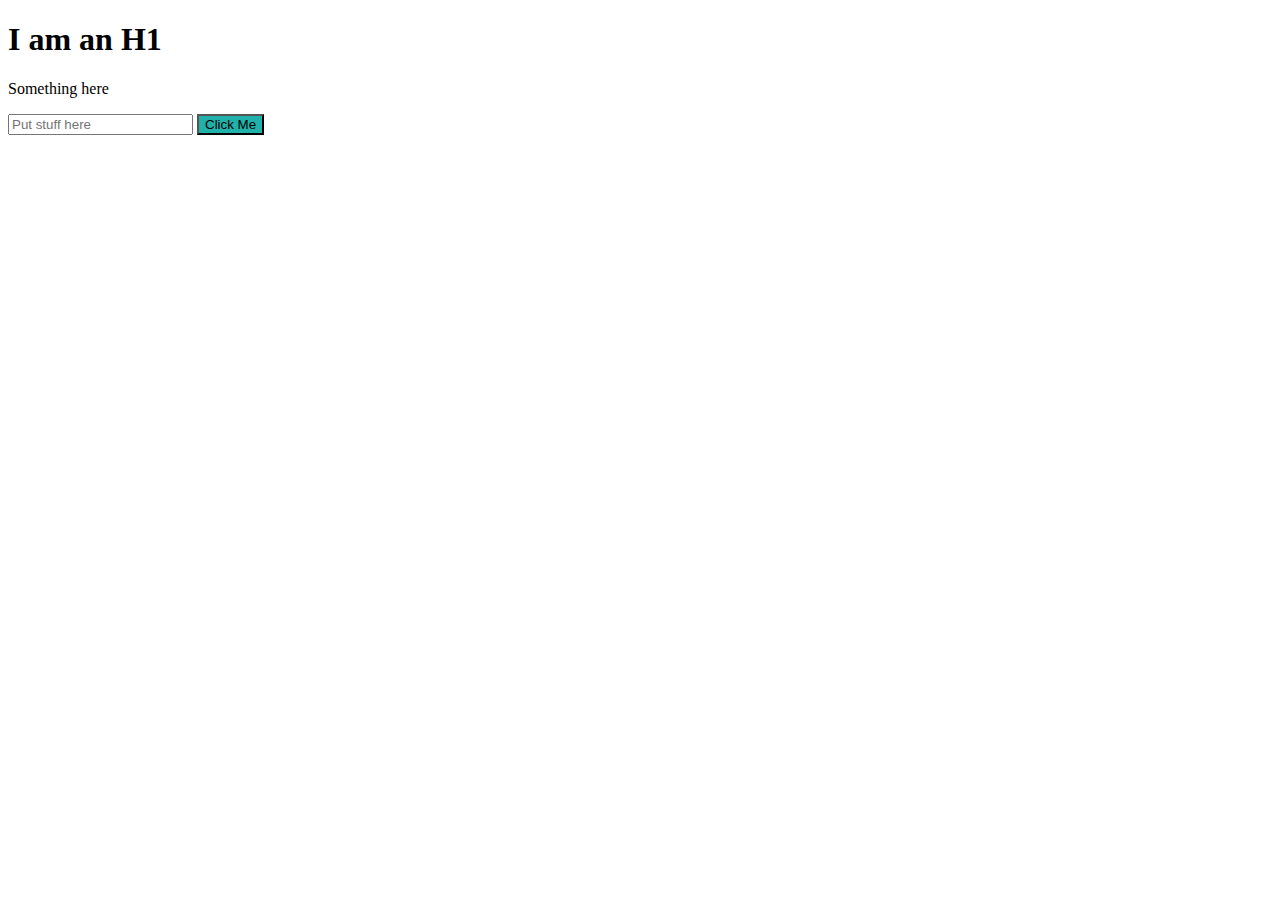
<file: css-hover-focus-active/index.html>
<!DOCTYPE html>
<html lang="en">
<head>
    <meta charset="UTF-8">
    <meta name="viewport" content="width=device-width, initial-scale=1.0">
    <meta http-equiv="X-UA-Compatible" content="ie=edge">
    <link rel="stylesheet" href="./style.css">
    <title>Document</title>
</head>
<body>
    <h1>I am an H1</h1>
    <p>Something here</p>
    <input type="text" placeholder="Put stuff here">
    <button>Click Me</button>
    
</body>
</html>
</file>
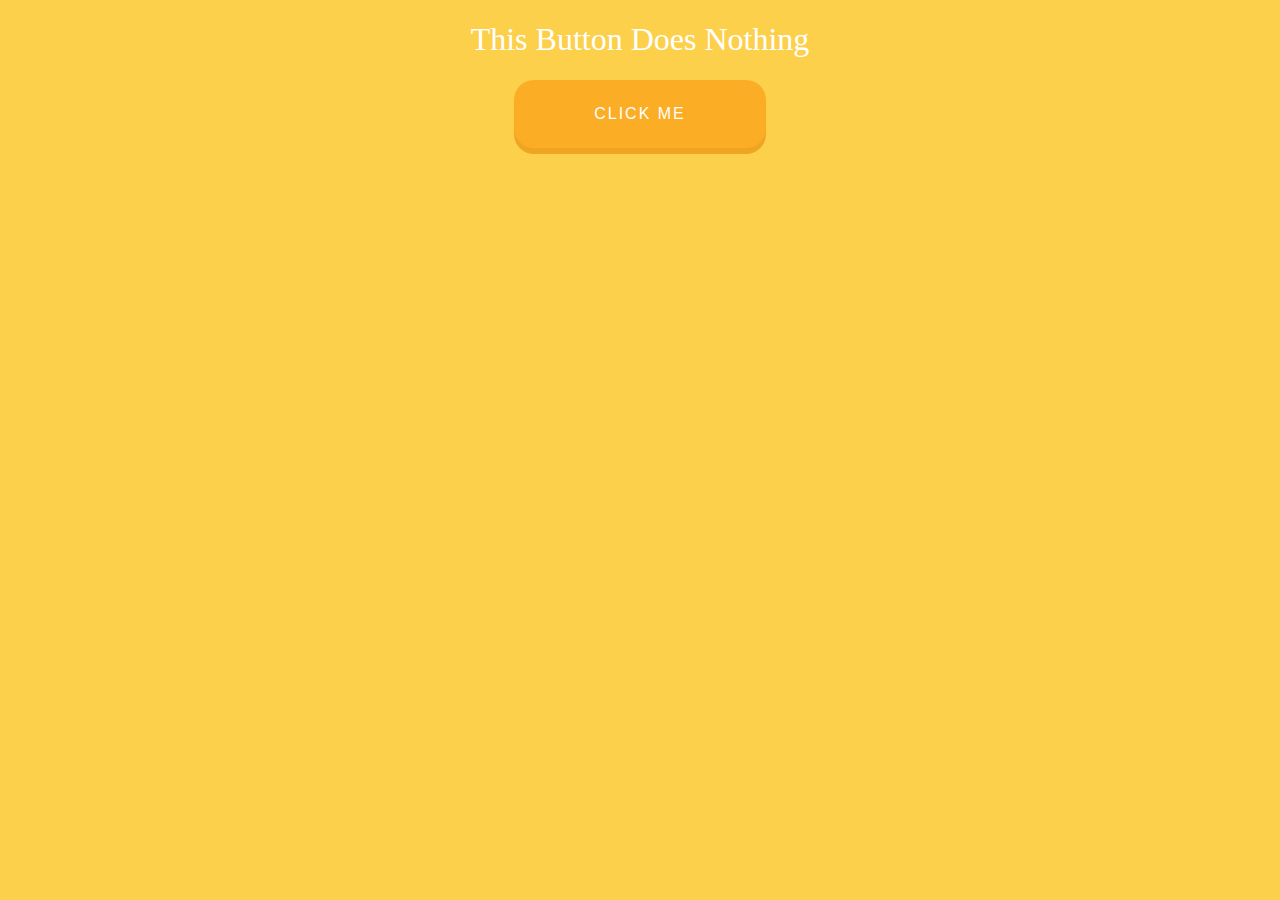
<file: styled-button/index.html>
<!DOCTYPE html>
<html lang="en">
<head>
    <meta charset="UTF-8">
    <meta name="viewport" content="width=device-width, initial-scale=1.0">
    <meta http-equiv="X-UA-Compatible" content="ie=edge">
    <link rel="stylesheet" href="./style.css">
    <title>Document</title>
</head>
<body>
    
 <h1>This Button Does Nothing</h1>
 <button class="btn">Click Me</button><br>
</body>
</html>
</file>
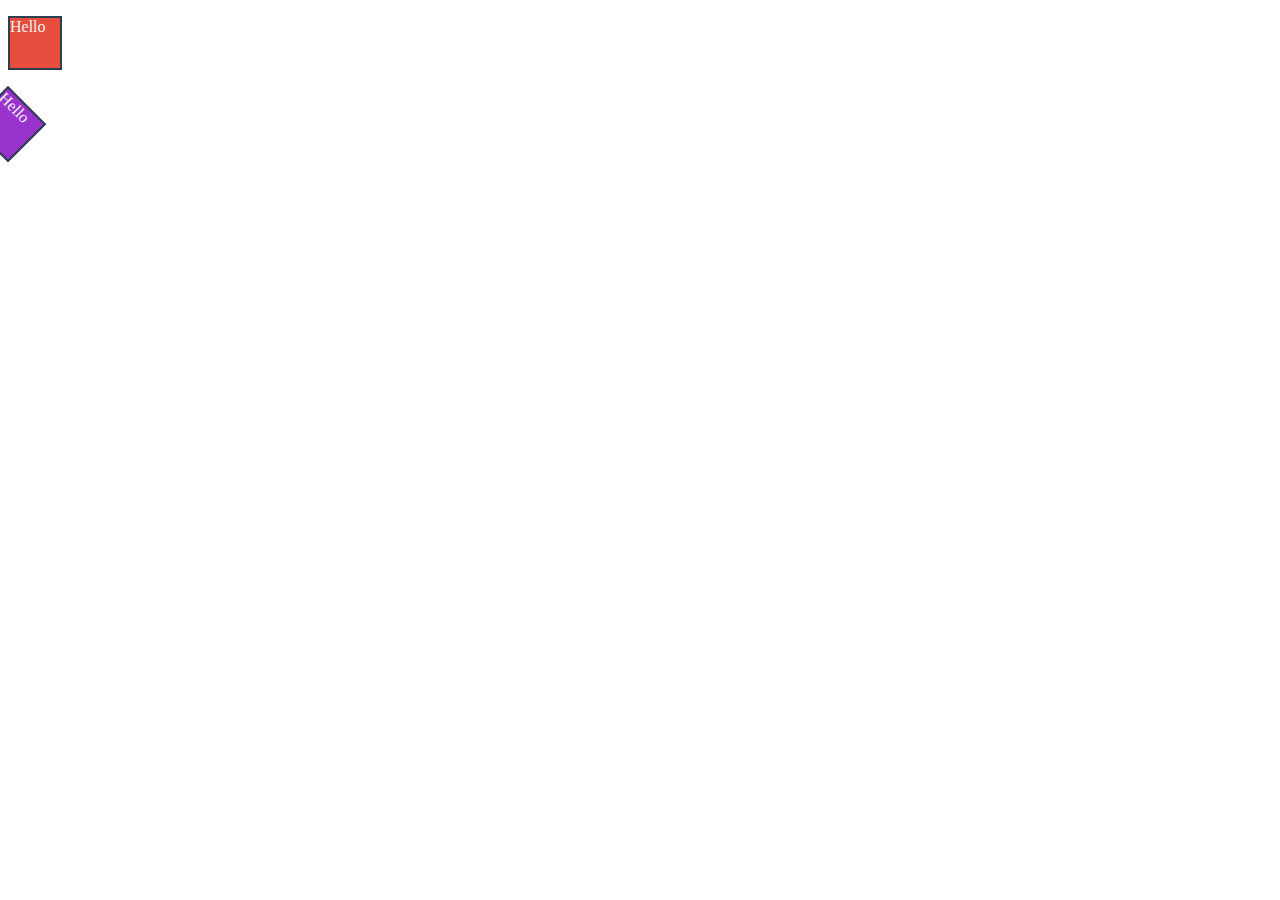
<file: css-transform/rotate/index.html>
<!DOCTYPE html>
<html lang="en">
<head>
    <meta charset="UTF-8">
    <meta name="viewport" content="width=device-width, initial-scale=1.0">
    <meta http-equiv="X-UA-Compatible" content="ie=edge">
    <link rel="stylesheet" href="./style.css">
    <title>Document</title>
</head>
<body>
        <p>Hello</p>
        <p class="transformed">Hello</p>
</body>
</html>
</file>
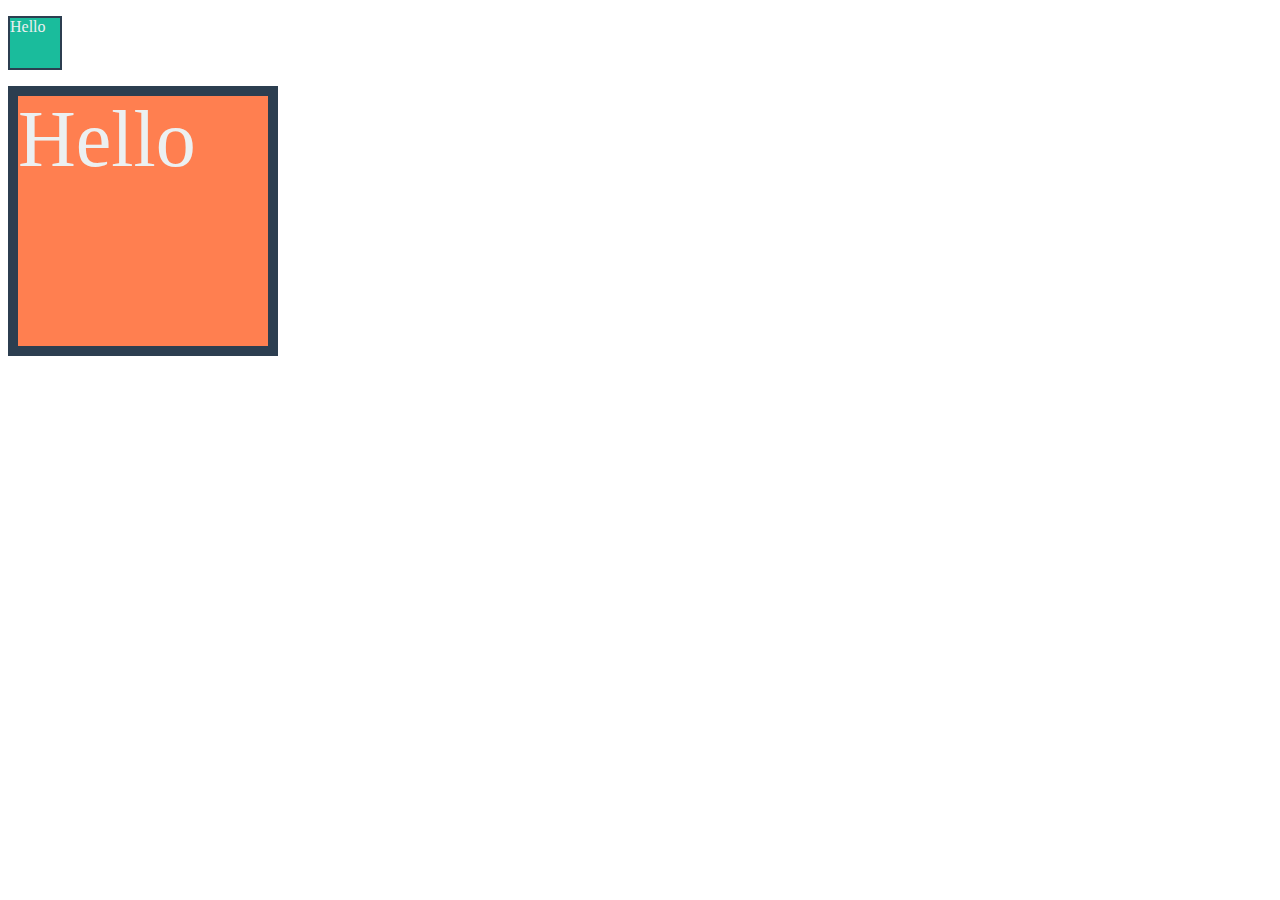
<file: css-transform/scale/index.html>
<!DOCTYPE html>
<html lang="en">
<head>
    <meta charset="UTF-8">
    <meta name="viewport" content="width=device-width, initial-scale=1.0">
    <meta http-equiv="X-UA-Compatible" content="ie=edge">
    <link rel="stylesheet" href="./style.css">
    <title>Document</title>
</head>
<body>
        <p>Hello</p>
        <p class="transformed">Hello</p>
    
</body>
</html>
</file>
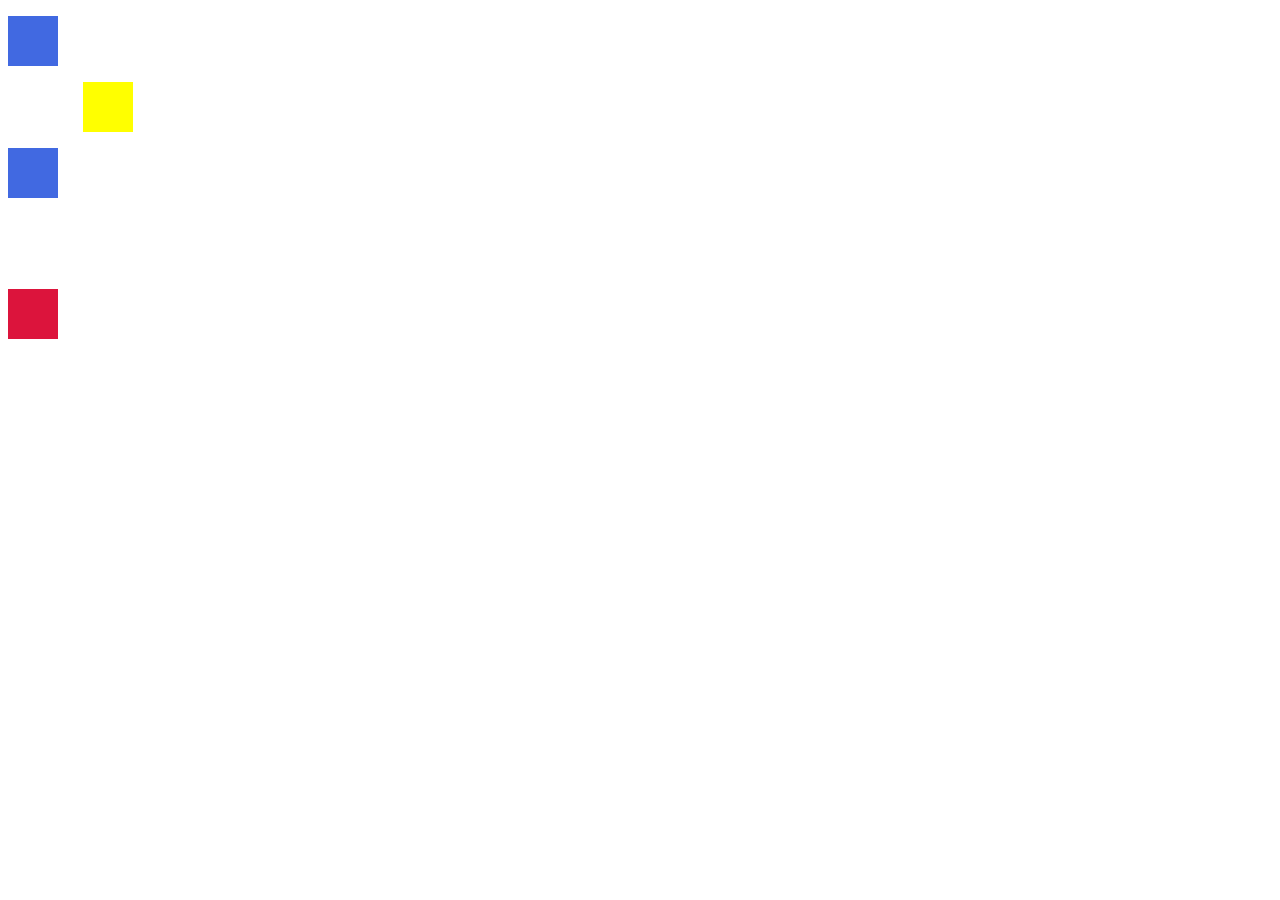
<file: css-transform/translate(move accross screen)/index.html>
<!DOCTYPE html>
<html lang="en">
<head>
    <meta charset="UTF-8">
    <meta name="viewport" content="width=device-width, initial-scale=1.0">
    <meta http-equiv="X-UA-Compatible" content="ie=edge">
    <link rel="stylesheet" href="./style.css">
    <title>Document</title>
</head>
<body>
        <p></p>
        <p class="move-right"></p>
        <p></p>
        <p class="move-down"></p>
        
</body>
</html>
</file>
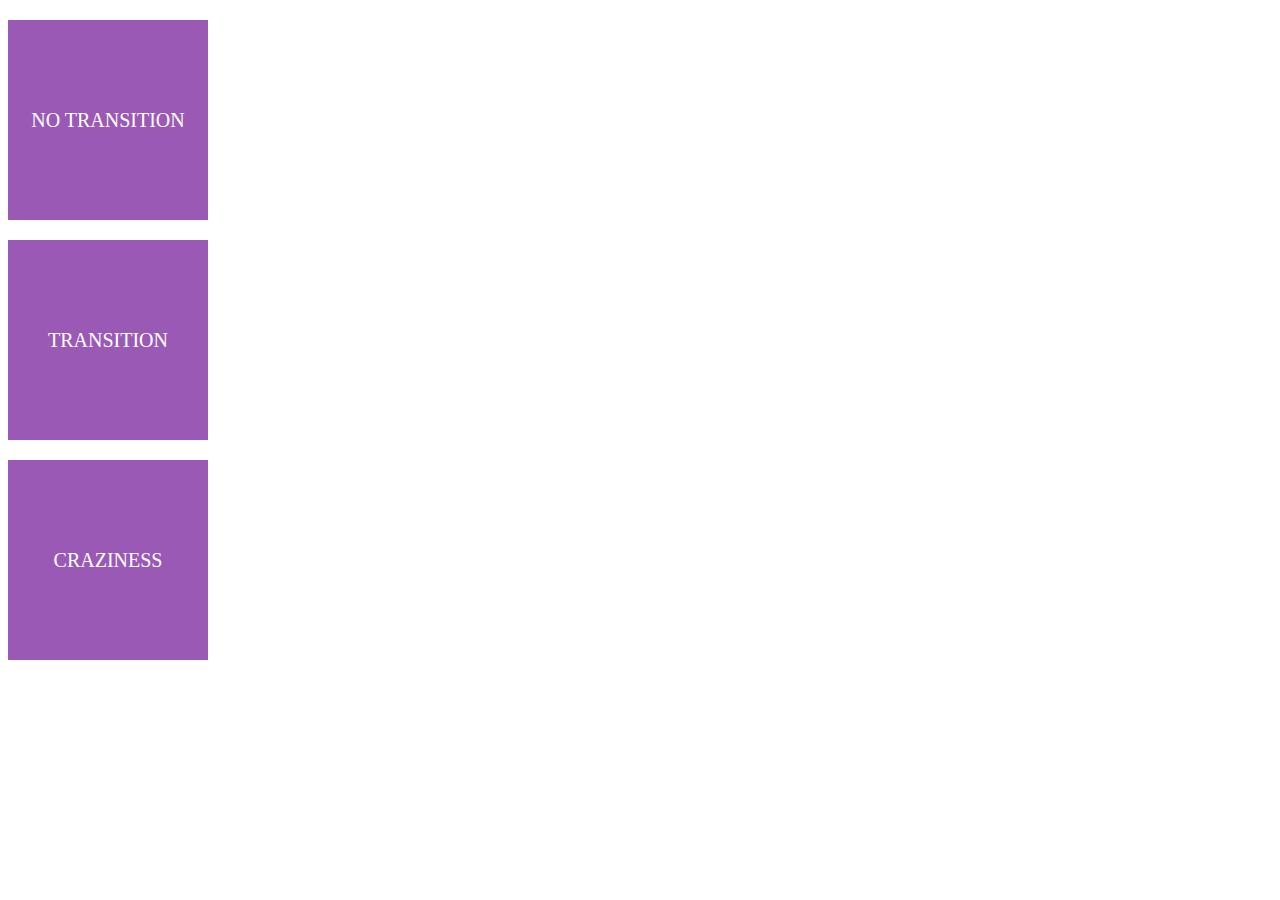
<file: css-transitions/Basic example/index.html>
<!DOCTYPE html>
<html lang="en">
<head>
    <meta charset="UTF-8">
    <meta name="viewport" content="width=device-width, initial-scale=1.0">
    <meta http-equiv="X-UA-Compatible" content="ie=edge">
    <link rel="stylesheet" href="./style.css">
    <title>Document</title>
</head>
<body>
        <p class="box">NO TRANSITION</p>
        <p class="animated box">TRANSITION</p>
        <p class="crazy box">CRAZINESS</p>
</body>
</html>
</file>
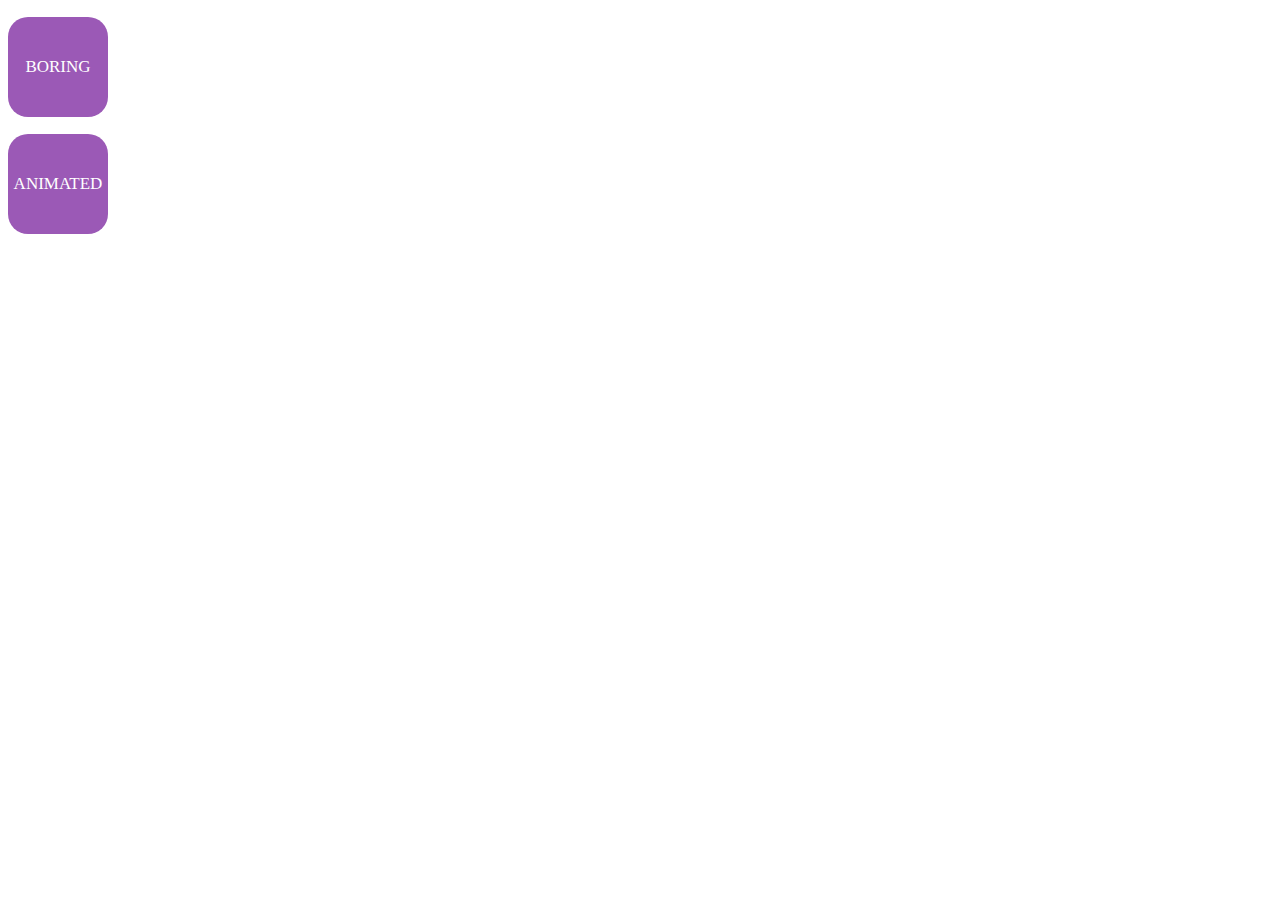
<file: css-transitions/Duration and Property/index.html>
<!DOCTYPE html>
<html lang="en">
<head>
    <meta charset="UTF-8">
    <meta name="viewport" content="width=device-width, initial-scale=1.0">
    <meta http-equiv="X-UA-Compatible" content="ie=edge">
    <link rel="stylesheet" href="./style.css">
    <title>Document</title>
</head>
<body>
        <p class="box">BORING</p>
        <p class="animated box">ANIMATED</p>
</body>
</html>
</file>
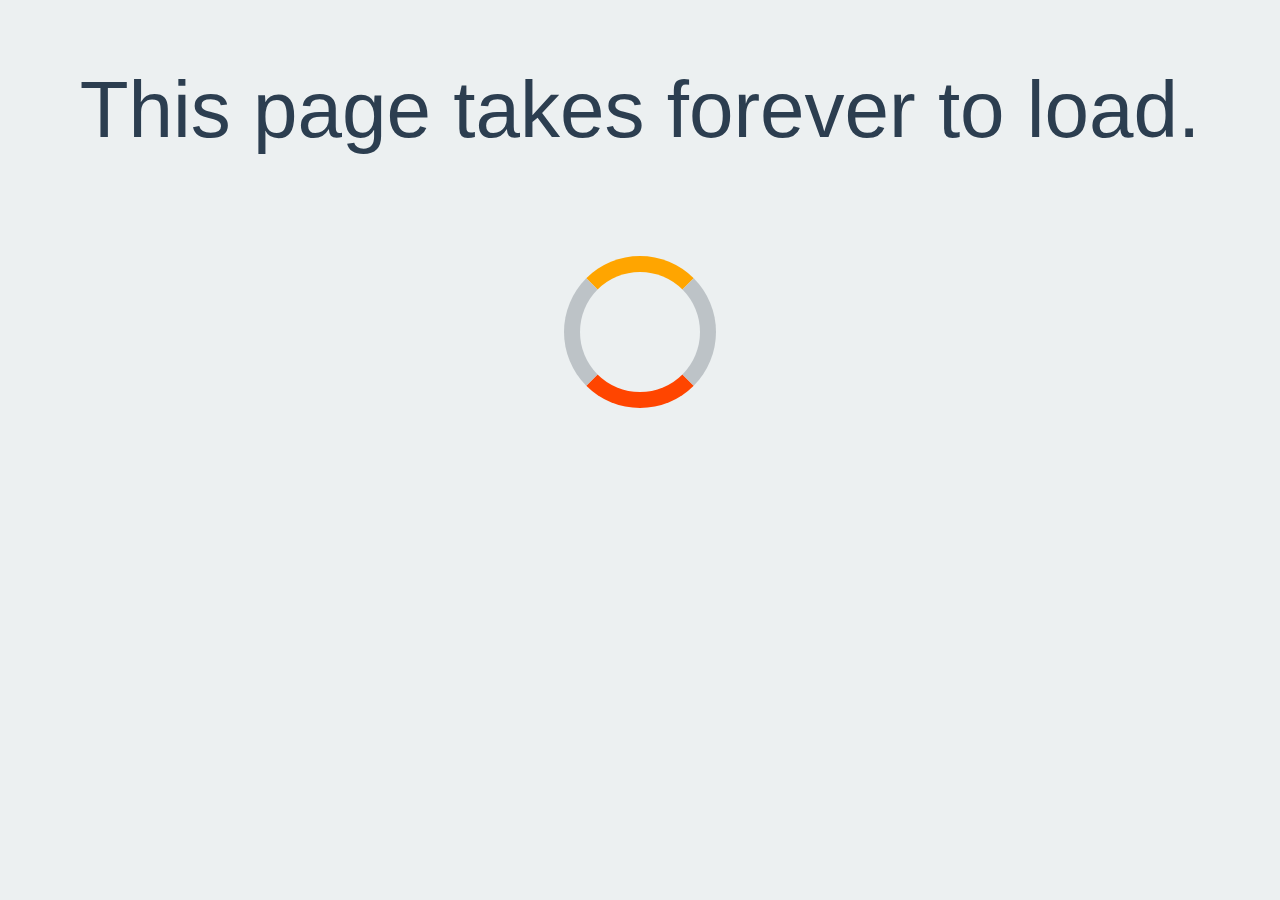
<file: Keyframes/CSS Loader/index.html>
<!DOCTYPE html>
<html lang="en">
<head>
    <meta charset="UTF-8">
    <meta name="viewport" content="width=device-width, initial-scale=1.0">
    <meta http-equiv="X-UA-Compatible" content="ie=edge">
    <link rel="stylesheet" href="./style.css">
    <title>Document</title>
</head>
<body>
    <div class="container">
        <h1>This page takes forever to load.</h1>
        <div class="loader"></div>
        <h2>It never loads you POS</h2>
    </div>
    
    
</body>
</html>
</file>
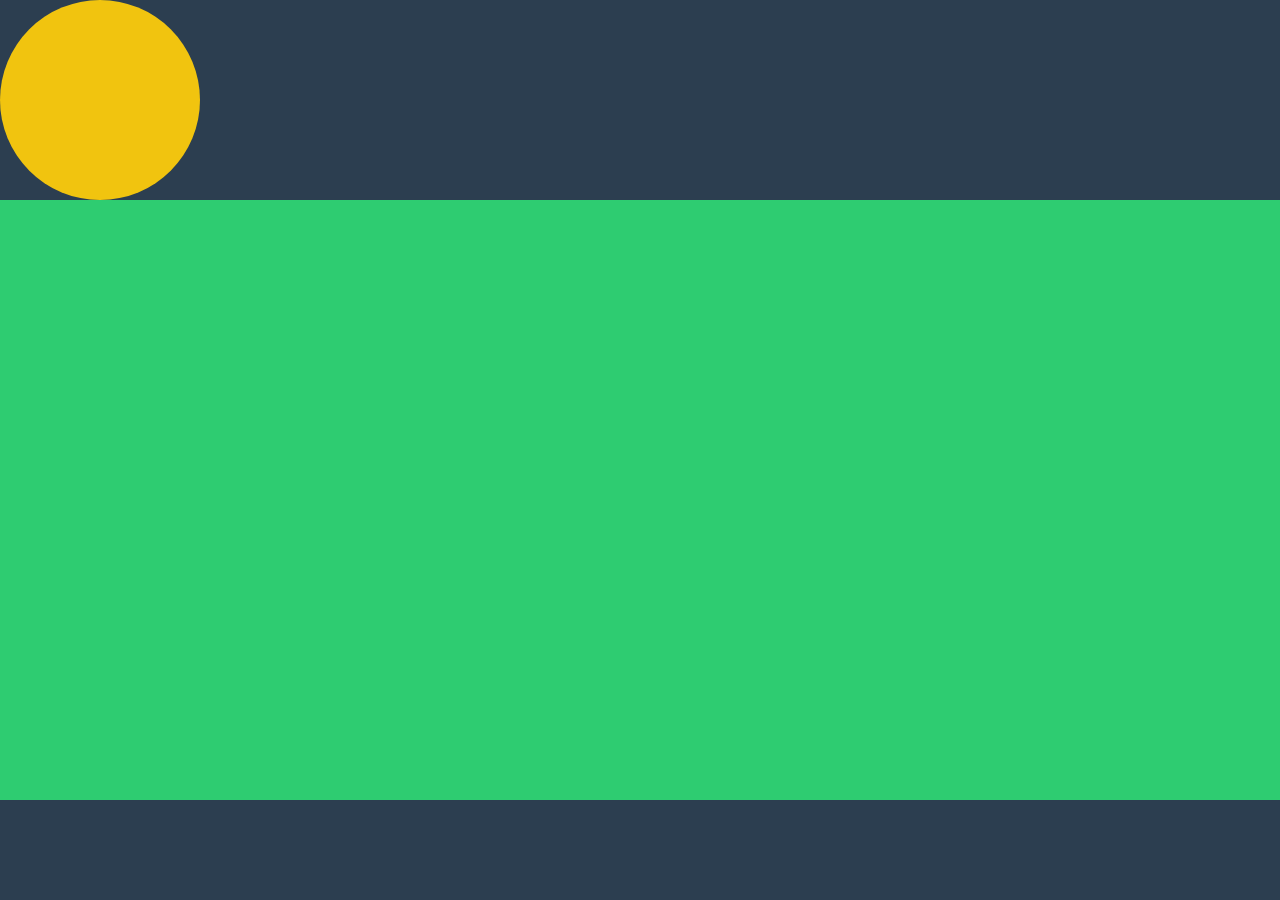
<file: Keyframes/sunrise exercise/index.html>
<!DOCTYPE html>
<html lang="en">
<head>
    <meta charset="UTF-8">
    <meta name="viewport" content="width=device-width, initial-scale=1.0">
    <meta http-equiv="X-UA-Compatible" content="ie=edge">
    <link rel="stylesheet" href="./style.css">
    <title>Document</title>
</head>
<body>
    <div class="sun"></div>
    <div class="grass"></div> 
</body>
</html>
</file>
<file: css-hover-focus-active/style.css>
button{
    background: lightseagreen;
}

button:hover{
    color: white; 
}
button:active{
    border: 5px solid red;
    font-size: 30px;
}

button:focus{
    border-radius: 10px; 
    background-color: blueviolet;
}

h1:hover{
    background-color: blue;
}

/* focus is when you click on or tab to an element */
button:focus{
    border-radius: 10px; 
    background-color: blueviolet;
}

input:focus{
    background-color: red;
}

p:active,
h1:active{
    background-color: yellow;
}
</file>
<file: styled-button/style.css>
body {
    background-color: #fcd04b; 
    font-family: Lato; 
    color: white; 
}

h1{
    text-align: center; 
    font-weight: 300; 
}

.btn{
    outline: none;
    border: none;
    cursor: pointer;
    display: block;
    position: relative; /* This keeps the button in place while the box shadow shrinks */
    background-color: #fcad26;
    font-size: 16px; 
    font-weight: 300px; 
    color: white; 
    text-transform: uppercase;
    letter-spacing: 2px; 
    padding: 25px 80px; 
    margin: 0 auto; /* this centers the button */
    border-radius: 20px; /* this rounds the corners */
    box-shadow: 0 6px #efa424; /* x-offset, y-offset, shadow color */
  }

  .btn:hover{
      box-shadow: 0 4px #efa424; /* this shrinks the shadow as you hover */
      top: 2px; /* becasue the btn position is relative, this makes the top move instaed of the shadow*/
  }

  .btn:active{
      box-shadow: 0 0 #efa424;
      top: 6px; 
  }
</file>
<file: css-transform/rotate/style.css>
p { 
    width: 50px;
    height: 50px;
    background-color: #e74c3c;
    color: #ecf0f1;
    border: 2px solid #2c3e50;
  }

  .transformed{
      background-color: darkorchid;
      transform: rotate(45deg);
      transform-origin: 0 0; /* says what point to rotate it around (top left in this case) */
  }
</file>
<file: css-transform/scale/style.css>
p { 
    width: 50px;
    height: 50px;
    background-color: #1abc9c;
    color: #ecf0f1;
    border: 2px solid #2c3e50;
  }

  .transformed{
      background-color: coral; 
      transform: scale(5); /*this will grow it to 'x' times the original size*/
      /* transform: scaleX(2); */
      /* transform: scale(1.25, 2); x and y */
      transform-origin: left top; /* wrks just like the code below (0 0) */
      /* transform-origin: 0 0; this sets the origin to the top left point (box wont get cut off) */
  }
</file>
<file: css-transform/translate(move accross screen)/style.css>
p {
    width: 50px; 
    height: 50px; 
    background-color: royalblue;
}

p.move-right{
    background-color: yellow;
    transform: translateX(150%);
}

p.move-down{
    background-color: crimson;
    transform: translateY(75px);
}

p:hover{
    transform: translate(25px, 100%); /*first one is x, second is y */
}
</file>
<file: css-transitions/Duration and Property/style.css>
.box {
    background: #9b59b6;
    height: 100px;
    width: 100px;
    line-height:100px;
    text-align: center;
    color: white;
    font-size: 17px;
    border-radius: 20px;
  }

  .box:hover {
    background: #e74c3c;
    transform-origin: top left;
    transform:scale(2); /* rotate(45deg); you cannot specify which transform you want to transition it will do both if you include both */
    border-radius: 50px;
    /* opacity: 0.75;  */
  }

  .animated{
      transition-property: background, border-radius, transform; /* can have as many as you want here in commas*/
      transition-duration: 5s, 1s, 3s; /* you can specify diff times for diff properties (background takes 5s here and border-radius takes 1s) */
  }
</file>
<file: Keyframes/CSS Loader/style.css>
html {
    background: #ecf0f1;
  }
  
  body, h1, h2 {
    font-family: Helvetica, Sans-serif; 
    color: #2c3e50;
    margin:0; 
    padding:0; 
    font-weight:300;
  }
  
  h1 {
    font-size: 80px;
  }
  
  h2 {
    font-size: 36px;
    opacity: 0;
    animation: appear 1s 3s forwards;
  }
  
  .container{
    margin:4em;
    text-align: center;
  }

  .loader{
      margin: auto; 
      margin-top: 100px; 
      margin-bottom: 100px; 
      border: 16px solid #bdc3c7; 
      width: 120px;
      height: 120px;
      border-top-color: orange; 
      border-bottom-color: orangered; 
      border-radius: 50%;
      animation: colorspin 4s linear infinite;
  }



  /* this is an complex as you need to be for the loader   everything below is just adding to it
  @keyframes spin {
      0%{
          transform: rotate(0deg);
      }
      100%{
        transform: rotate(360deg);
    }
  } */

  @keyframes colorspin {
    0%{
        transform: rotate(0deg);
    }
    25%{
        border-top-color: yellowgreen; 
        border-bottom-color: aquamarine
    }
    50%{
      border-top-color: purple; 
      border-bottom-color: darkgoldenrod
  }
  75%{
      border-top-color: red; 
      border-bottom-color: indianred
  }
    100%{
      transform: rotate(720deg);
  }
}

@keyframes appear{
    0%{
        opacity: 0; 
    }
    100%{
        opacity: 100; 
    }
}
</file>
<file: Keyframes/sunrise exercise/style.css>
body {
    margin: 0 0 0 0;
    background-color: #2c3e50;
    animation-name: cycleskycolors;
    animation-duration: 10s;
    animation-timing-function: linear;
    animation-delay: 0s;
    animation-iteration-count: infinite;
  }
  
  .grass {
    background: #2ecc71;
    height: 600px;
    width: 100%;
    position: absolute;
  }
  
  
  .sun {
    background: #f1c40f;
    width: 200px;
    height: 200px;
    border-radius: 50%;
    transform-origin: center;
    animation-name: sunmotion;
    animation-duration: 10s;
    animation-timing-function: linear;
    animation-delay: 0s;
    animation-iteration-count: infinite;
    animation-direction: normal; 
    animation-fill-mode: forwards; 
  }
  
  @keyframes sunmotion {
    0% {
      transform: translate(-200px, 200px);
      background: #d35400;
    }
    25% {
      transform: translate(330px, 0px);
      background: #f1c40f;
    } 
    50% {
      transform: translate(860px, -50px);
    }
    75% {
      transform: translate(1390px, 0px);
      background: #f1c40f;
    }
    100% {
      transform: translate(1920px, 200px);
      background: #e74c3c;
    }
  }
  
  @keyframes cycleskycolors {
    0% {
      background: #2c3e50;
    }
    10% {
      background: pink;
    }
    30% {
      background: #3498db;
    }
    70%{
      background: #3498db;
    }
    90% {
      background: pink;
    }
    100% {
      background: #2c3e50;
    }
  }
</file>
<file: css-transitions/Basic example/style.css>
.box {
    background: #9b59b6;
    height: 200px;
    width: 200px;
    line-height:200px;
    text-align: center;
    color: white;
    font-size: 20px;
  }
  
  .animated {
    transition-property: background;
    transition-duration: 5s;
    transition-timing-function: linear;
  }
  
  .box:hover {
    background: #e74c3c;
  }
  
  .crazy {
    transition: transform 3s 1s, background 1s 1s;
  }
  
  .crazy:hover {
    transform: rotate(720deg) scale(0.25);
    background: #e67e22;
    border-radius: 100px;
  }
</file>
